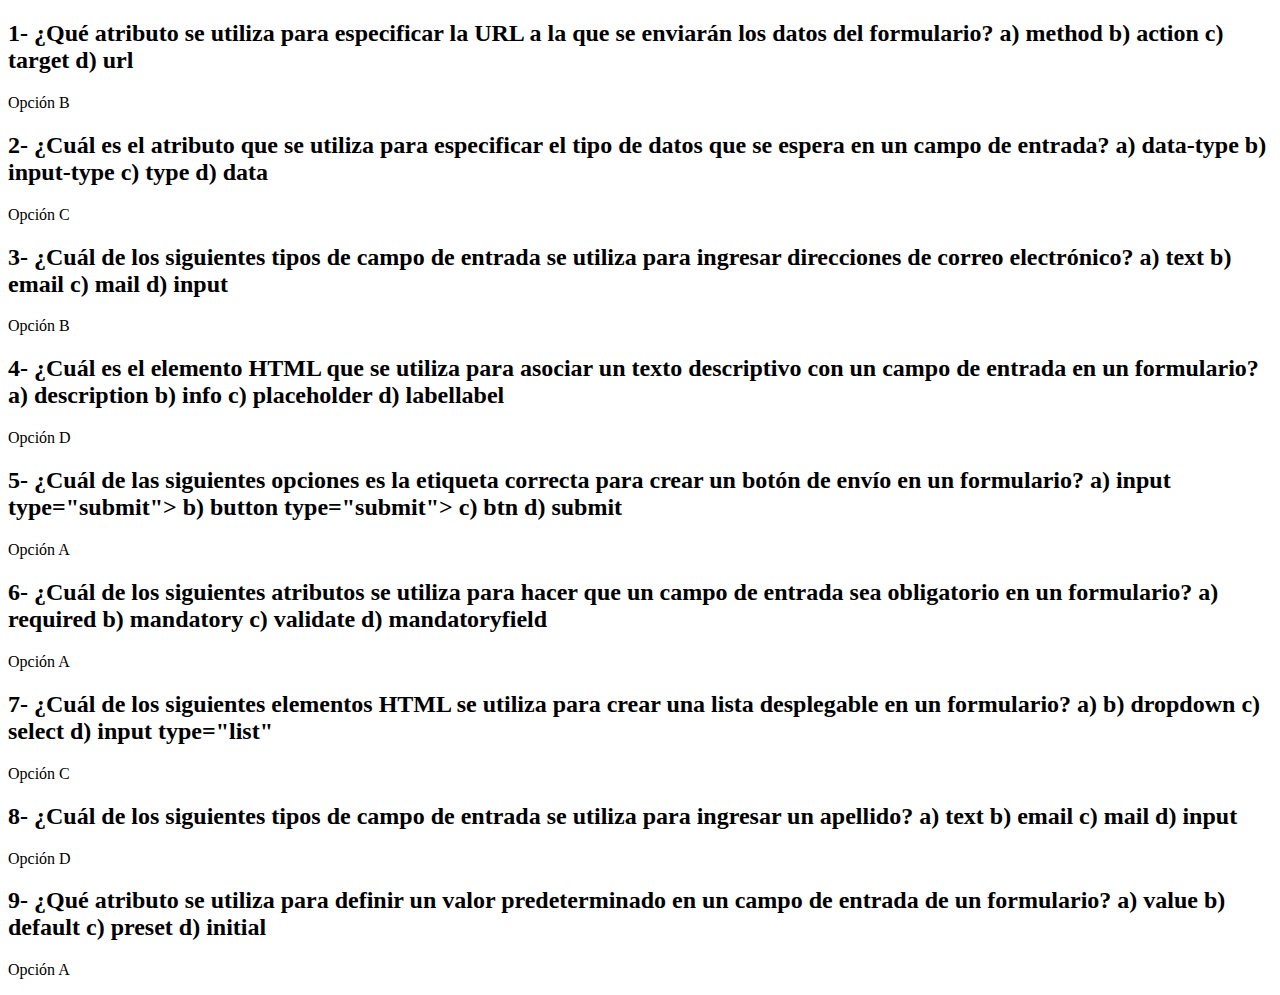
<file: index.html>
<!DOCTYPE html>
<html lang="en">

<head>
    <meta charset="UTF-8">
    <meta http-equiv="X-UA-Compatible" content="IE=edge">
    <meta name="viewport" content="width=device-width, initial-scale=1.0">
    <title>Formularios</title>
</head>

<body>
    <h2>
       1- ¿Qué atributo se utiliza para especificar la URL a la que se enviarán los datos del formulario? a) method b)
        action c) target d) url
    </h2>
    <p> Opción B</p>
    <h2>
        2- ¿Cuál es el atributo que se utiliza para especificar el tipo de datos que se espera en un campo de entrada?
        a) data-type b) input-type c) type d) data
    </h2>
    <p>Opción C</p>
    <h2>3- ¿Cuál de los siguientes tipos de campo de entrada se utiliza para ingresar direcciones de correo electrónico?
        a) text b) email c) mail d) input
    </h2>
    <p>Opción B</p>
    <h2>4- ¿Cuál es el elemento HTML que se utiliza para asociar un texto descriptivo con un campo de entrada en un
        formulario? a) description b) info c) placeholder d) labellabel
    </h2>
    <p>Opción D</p>


    <h2>5- ¿Cuál de las siguientes opciones es la etiqueta correcta para crear un botón de envío en un formulario? a)
        input type="submit"> b) button type="submit"> c) btn d) submit
    </h2>
    <p>Opción A</p>


    <h2>6- ¿Cuál de los siguientes atributos se utiliza para hacer que un campo de entrada sea obligatorio en un
        formulario? a) required b) mandatory c) validate d) mandatoryfield
    </h2>
    <p>Opción A</p>
    <h2>7- ¿Cuál de los siguientes elementos HTML se utiliza para crear una lista desplegable en un formulario? a) <list>
            b) dropdown c) select d) input type="list"
    </h2>
    <p>Opción C</p>
    <h2>8- ¿Cuál de los siguientes tipos de campo de entrada se utiliza para ingresar un apellido? a) text b) email c) mail
        d) input
    </h2>
    <p>Opción D</p>
    <h2>9- ¿Qué atributo se utiliza para definir un valor predeterminado en un campo de entrada de un formulario? a) value
        b) default c) preset d) initial
    </h2>
    <p>Opción A</p>
</body>

</html>
</file>
